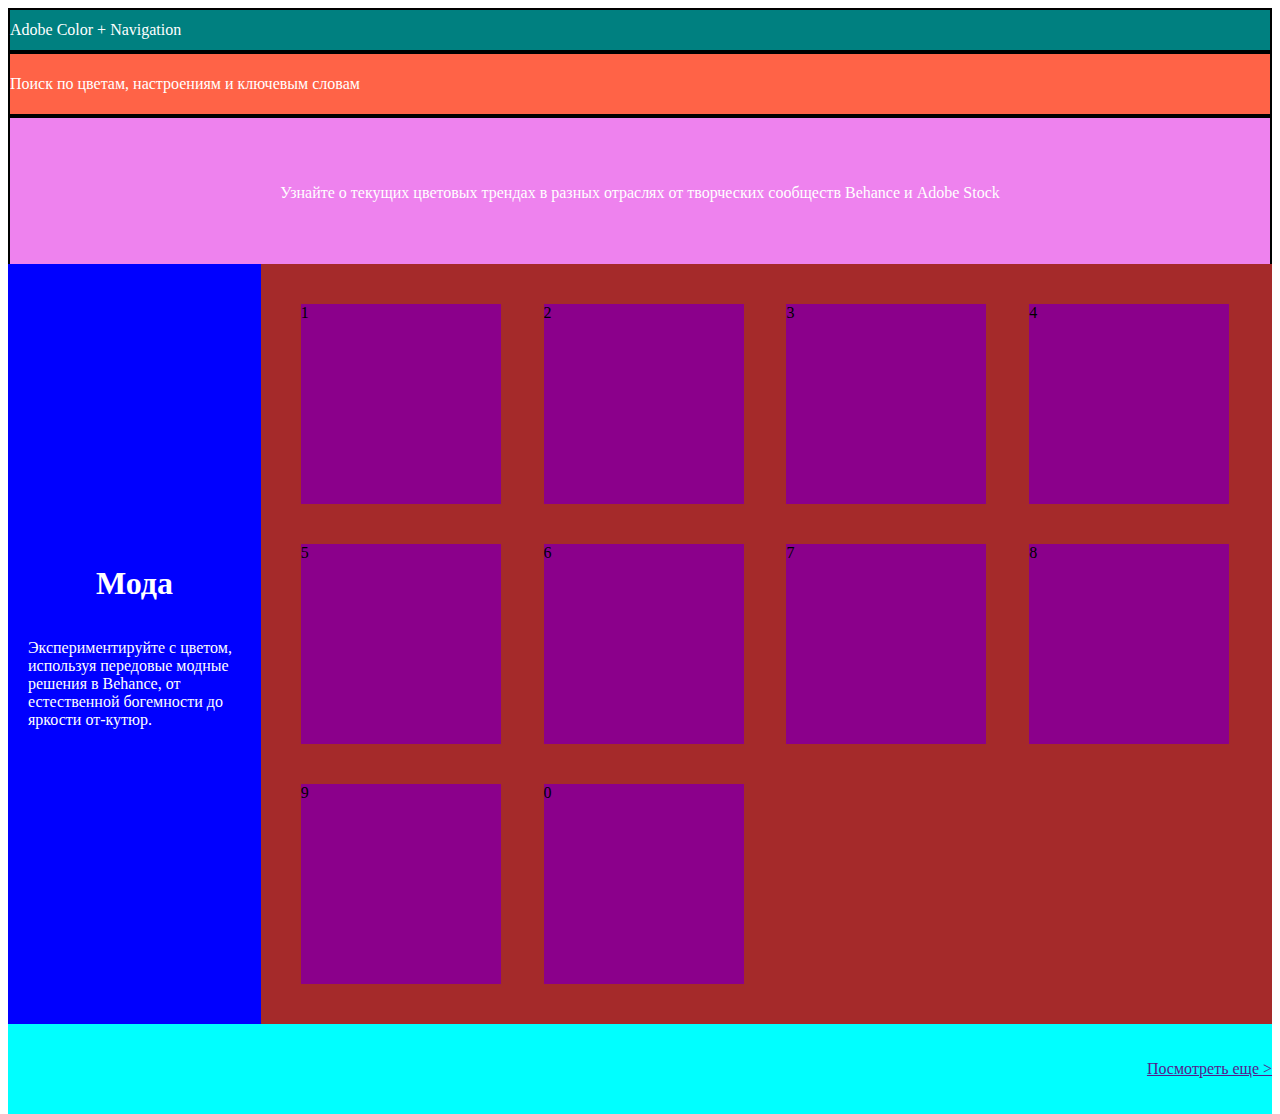
<file: students/ramielausta/andreyivanov/index.html>
<!DOCTYPE html>
<html lang="en">
<head>
    <meta charset="UTF-8">
    <meta name="viewport" content="width=device-width, initial-scale=1.0">
    <title>Adaptive Grid</title>
    <link rel="stylesheet" href="style.css">
</head>
<body class="body">
    <div class="gridComplex">
        <header class="header grid--header">
            <div class="gridElement nav">Adobe Color + Navigation</div>
            <div class="gridElement search">Поиск по цветам, настроениям и ключевым словам</div>
            <div class="gridElement description">Узнайте о текущих цветовых трендах в разных отраслях от творческих сообществ Behance и Adobe Stock</div>
        </header>
        <aside class="aside">
            <h1>Мода</h1>
            <p>Экспериментируйте с цветом, используя передовые модные решения в Behance, от естественной богемности до яркости от-кутюр.</p>
        </aside>
        <section class="section">
            <article class="article">
                <div class="card">1</div>
                <div class="card">2</div>
                <div class="card">3</div>
                <div class="card">4</div>
                <div class="card">5</div>
                <div class="card">6</div>
                <div class="card">7</div>
                <div class="card">8</div>
                <div class="card">9</div>
                <div class="card">0</div>
            </article>
        </section>
        <footer class="footer"><a href=""> Посмотреть еще ></a></footer>
    </div>
</body>
</html>
</file>
<file: students/ramielausta/andreyivanov/style.css>
.gridElement {
    grid-template-rows: 20% 30% 1fr;
}

.gridComplex {
    display: grid;
    grid-template-areas:
    "header header"
    "aside section"
    "footer footer";
    grid-template-columns: 20% 1fr;
    grid-template-rows: 256px 1fr 10%;
    height: 100vh;
}

.header {
    display: flex;
    background-color: black;
    grid-area: header;
    color: white;
}

.grid--header {
    display: grid;
}

.aside {
    display: flex;
    background-color: blue;
    grid-area: aside;
    flex-direction: column;
    padding: 20px;
    align-items: center;
    justify-content: center;
    color: white;
}

.section {
    background-color: brown;
    grid-area: section;
}

.footer {
    display: flex;
    background-color: cyan;
    grid-area: footer;
    align-items: center;
    justify-content: flex-end;
}

.article {
    display: grid;
    grid-template-columns: repeat(auto-fill, minmax(200px, 1fr));
    margin: 40px;
    width: calc (100%-88px);
    grid-gap: 40px;
    
}

.card {
    display: flex;
    width: 200px;
    height: 200px;
    background-color: darkmagenta;
}

.nav {
    display: flex;
    background-color: teal;
    margin: 2px;
    height: 40px;
    align-items: center;
}

.search {
    display: flex;
    background-color: tomato;
    margin: 2px;
    height: 60px;
    align-items: center;
}

.description {
    display: flex;
    background-color: violet;
    margin: 2px;
    height: 150px;
    align-items: center;
    justify-content: center;
}

@media (max-width: 1024px) {
    .gridComplex {
        display: grid;
        grid-template-areas:
        "header"
        "aside"
        "section"
        "footer";
        grid-template-columns: 1fr;
        grid-template-rows: 1fr 1fr 1fr 50px;
        height: 100vh;
    }
    .header, aside, footer {
        font-size: 20px;
    }
}

@media (max-width: 320px) {
    .gridComplex {
        display: grid;
        grid-template-areas:
        "header"
        "section"
        "footer";
        grid-template-columns: 1fr 1fr;
        grid-template-rows: 1fr 1fr 50px;
        height: 100vh;
    }
}
</file>
